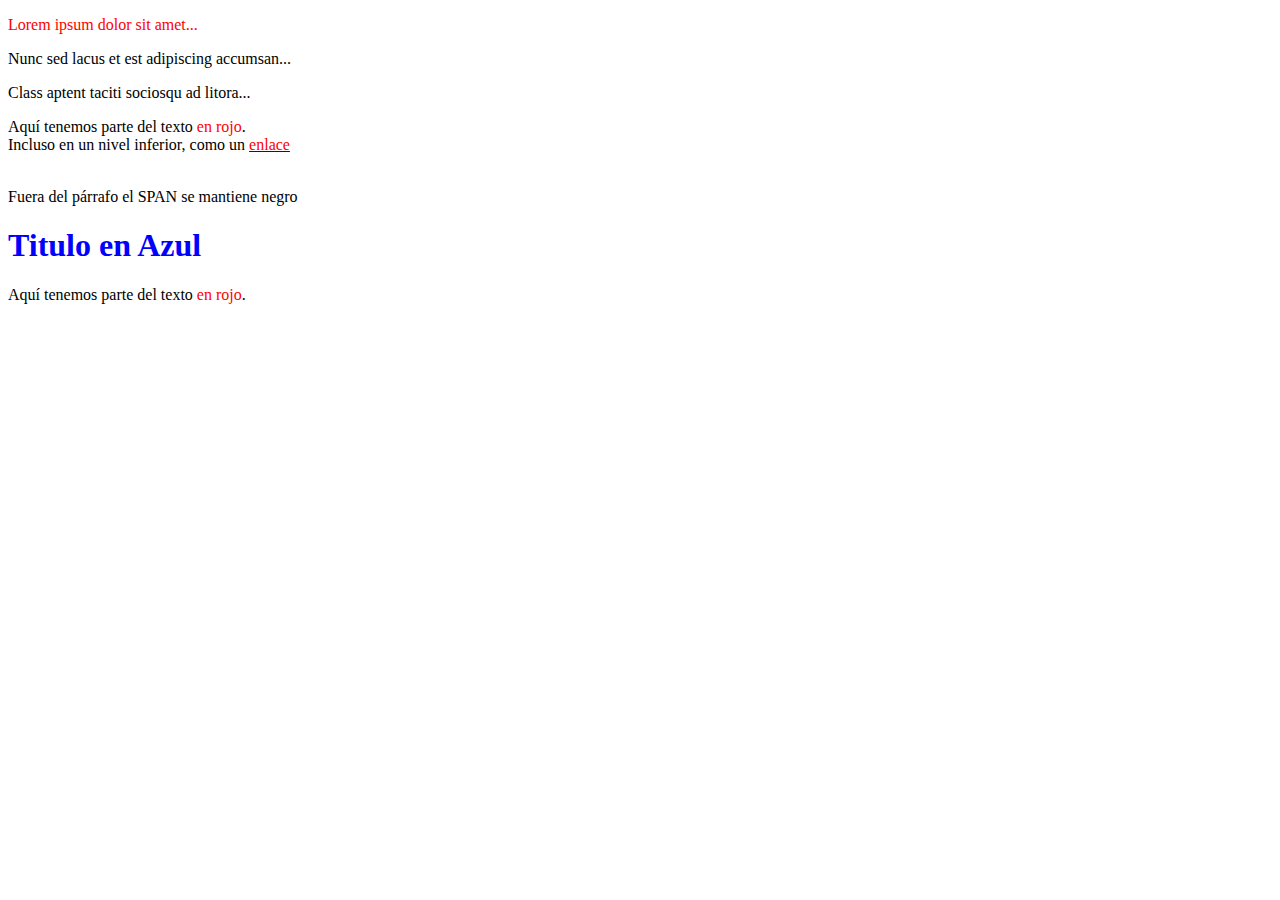
<file: ejemplosSelectores/index.html>
<!DOCTYPE html> 
<html lang="es"> 
    <head> <meta charset="UTF-8" /> 
        <title>Ejemplo de estilos selector de clase</title> 
        <link href="style.css" rel="stylesheet">

    </head> 
        <body> 
        <section> 
            <p class="destacado">Lorem ipsum dolor sit amet...</p>
            <p>Nunc sed lacus et est adipiscing accumsan...</p>
            <p>Class aptent taciti sociosqu ad litora...</p>
        </section> 

        <section> 
            <p> Aquí tenemos parte del texto <span>en rojo</span>. 
                <br /> 
                Incluso en un nivel inferior, como un 
                <a href="#"><span>enlace</span></a> 
            </p> 
            <br> 
            Fuera del párrafo el <span> SPAN se mantiene negro</span> 
        </section>

        <section> 
            <h1> <span>Titulo en Azul</span></h1>
            <p> Aquí tenemos parte del texto <span>en rojo</span>. 
        </section> 
        
    </body>     
</html>
</file>
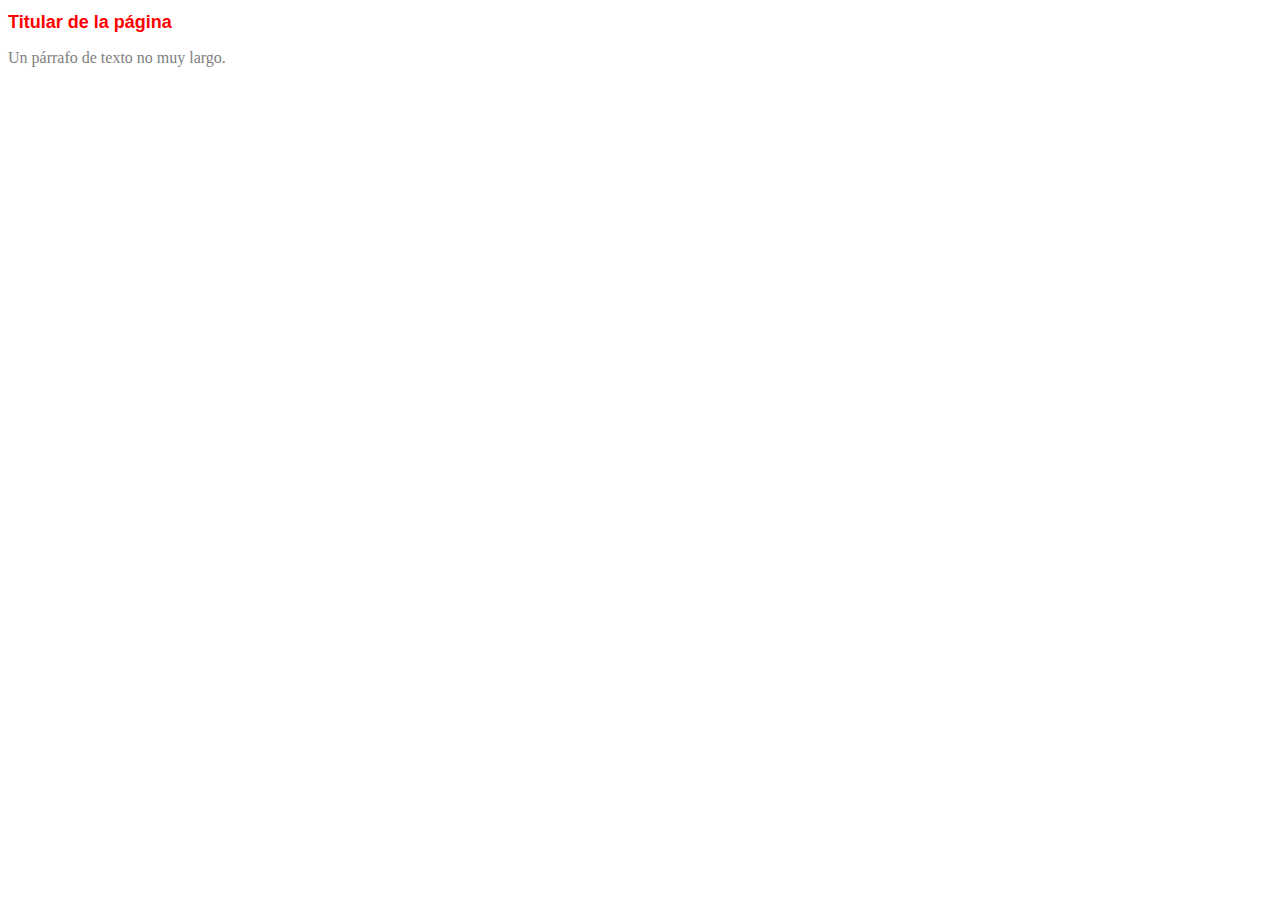
<file: intro css/index.html>
<!DOCTYPE html>
<html lang="es">
    <head> <meta charset="UTF-8" />
    <title>Primer Ejemplo CSS</title>
    <link href="estilos.css" rel="stylesheet">
</head>
<body>
    <section>
        <h1>Titular de la página</h1>
        <p>Un párrafo de texto no muy largo.</p>
    </section>
</body>
</html>
</file>
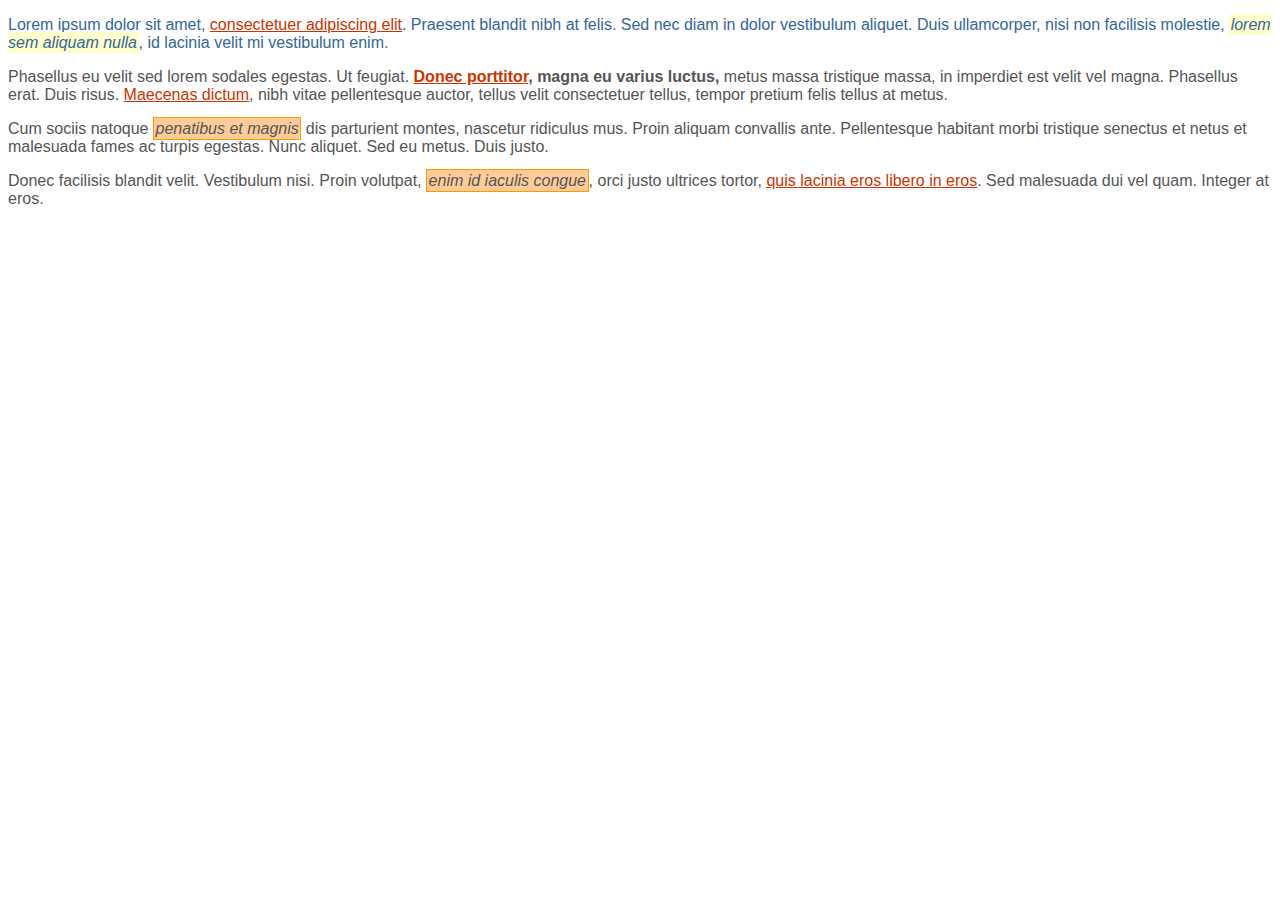
<file: ejemplosSelectores/ejerciciosSelectores/index.html>
<!DOCTYPE html> 
<html lang="es"> 
    <head> 
        <meta charset="UTF-8" />
        <title>Ejercicio de selectores</title>
        <link href="style.css" rel="stylesheet">
    </head>
    <body>
        <div id="primero">
            <p>Lorem ipsum dolor sit amet, <a href="#">consectetuer adipiscing elit</a>. 
            Praesent blandit nibh at felis. Sed nec diam in dolor vestibulum aliquet. Duis 
            ullamcorper, nisi non facilisis molestie, <em>lorem sem aliquam nulla</em>, id 
            lacinia velit mi vestibulum enim.</p>
        </div>
        <div class="normal">
            <p>Phasellus eu velit sed lorem sodales egestas. Ut feugiat. <span><a 
            href="#">Donec porttitor</a>, magna eu varius luctus,</span> metus massa 
            tristique massa, in imperdiet est velit vel magna. Phasellus erat. Duis risus. <a
            href="#">Maecenas dictum</a>, nibh vitae pellentesque auctor, tellus velit 
            consectetuer tellus, tempor pretium felis tellus at metus.</p>
            <p>Cum sociis natoque <em class="especial">penatibus et magnis</em> dis 
            parturient montes, nascetur ridiculus mus. Proin aliquam convallis ante. 
            Pellentesque habitant morbi tristique senectus et netus et malesuada fames ac 
            turpis egestas. Nunc aliquet. Sed eu metus. Duis justo.</p>
            <p>Donec facilisis blandit velit. Vestibulum nisi. Proin volutpat, <em 
            class="especial">enim id iaculis congue</em>, orci justo ultrices tortor, <a 
            href="#">quis lacinia eros libero in eros</a>. Sed malesuada dui vel quam. 
            Integer at eros.</p>
        </div>
    </body>
</html>
</file>
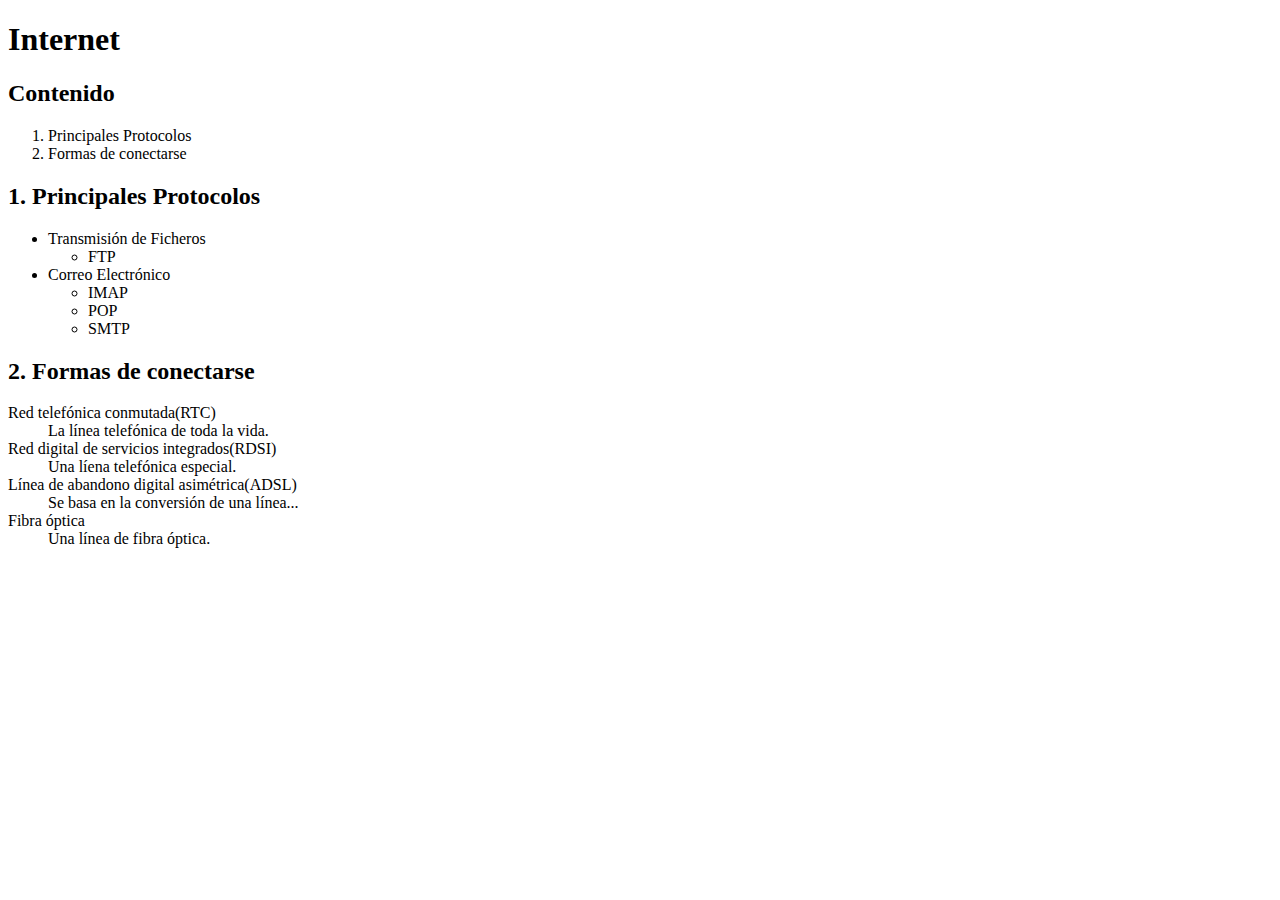
<file: listas.html>
<!DOCTYPE html>
<html lang="en">
<head>
    <meta charset="UTF-8">
    <meta http-equiv="X-UA-Compatible" content="IE=edge">
    <meta name="viewport" content="width=device-width, initial-scale=1.0">
    <title>Listas</title>
</head>
<body>
    <h1>Internet</h1>
    <h2>Contenido</h2>
    <ol>
        <li>Principales Protocolos</li>
        <li>Formas de conectarse</li>
    </ol>

    <h2>1. Principales Protocolos</h2>
    <ul>
        <li>Transmisión de Ficheros</li>
        <ul style="list-style-type: circle;">
            <li>FTP</li>
        </ul>
        
        <li>Correo Electrónico</li>
        <ul style="list-style-type: circle;">
            <li>IMAP</li>
            <li>POP</li>
            <li>SMTP</li>
        </ul>
    </ul>

    <h2>2. Formas de conectarse</h2>
    <dl>
        <dt>Red telefónica conmutada(RTC)</dt>
        <dd>La línea telefónica de toda la vida.</dd>
        <dt>Red digital de servicios integrados(RDSI)</dt>
        <dd>Una líena telefónica especial.</dd>
        <dt>Línea de abandono digital asimétrica(ADSL)</dt>
        <dd>Se basa en la conversión de una línea...</dd>
        <dt>Fibra óptica</dt>
        <dd>Una línea de fibra óptica.</dd>
    </dl>
    
</body>
</html>
</file>
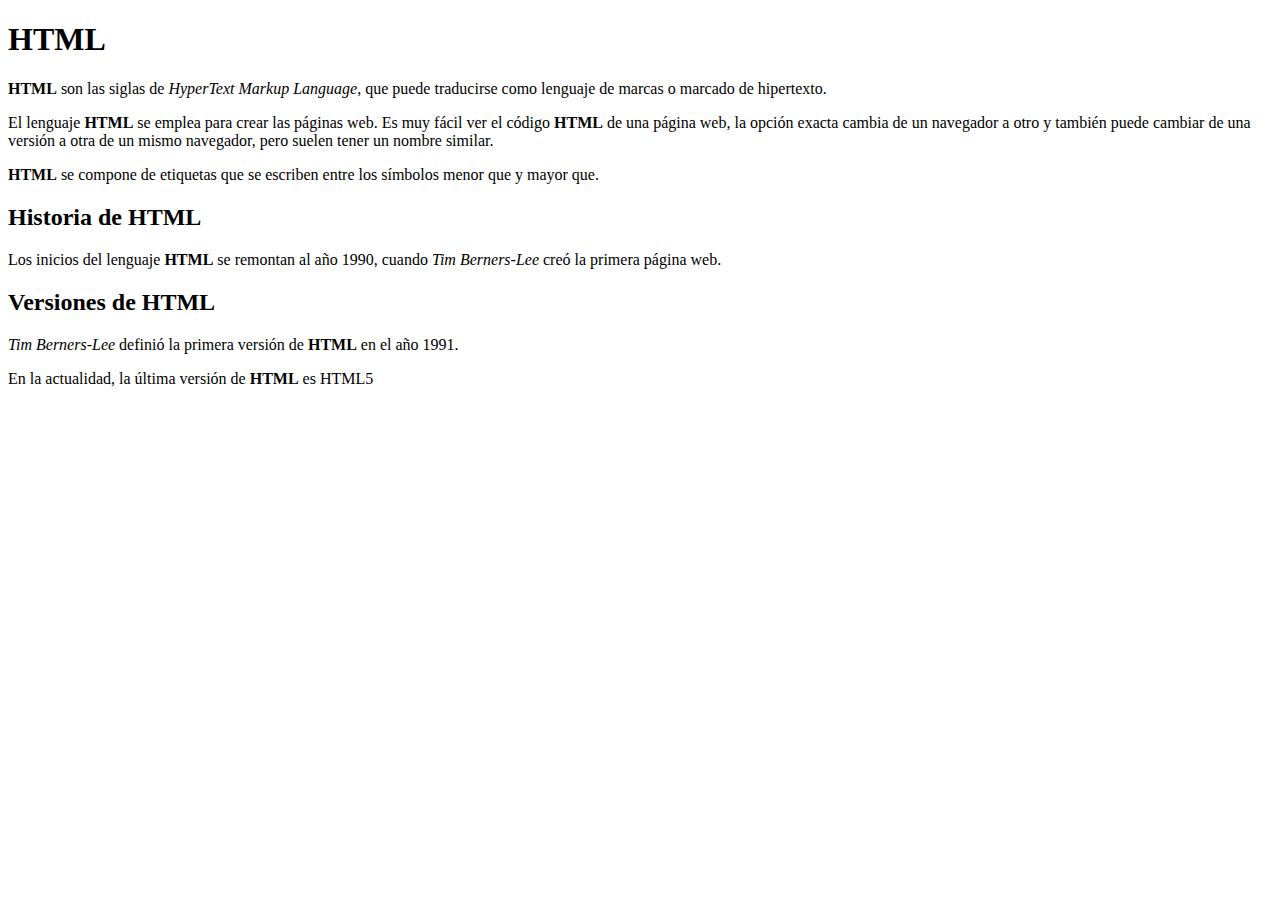
<file: negrita.html>
<!DOCTYPE html>
<html>
    <head>
    <title>El título de la página</title>
    </head>
<body>
    
    <h1>HTML</h1>
    <p><strong>HTML</strong> son las siglas de <em>HyperText Markup Language</em>, 
        que puede traducirse como lenguaje de marcas o marcado de hipertexto.
    </p>
    <p>El lenguaje <b>HTML</b> se emplea para crear las páginas web. 
        Es muy fácil ver el código <b>HTML</b> de una página web, la opción exacta cambia de un navegador 
        a otro y también puede cambiar de una versión a otra de un mismo navegador, 
        pero suelen tener un nombre similar.
    </p>
    <p><b>HTML</b> se compone de etiquetas que se escriben entre los símbolos menor que y mayor que.</p>
    <h2>Historia de HTML</h2>
    <p>Los inicios del lenguaje <b>HTML</b> se remontan al año 1990, cuando <em>Tim Berners-Lee</em> creó 
        la primera página web.</p>
    <h2>Versiones de HTML</h2>
    <p><em>Tim Berners-Lee</em> definió la primera versión de <b>HTML</b> en el año 1991. 
    <p>En la actualidad, la última versión de <b>HTML</b> es HTML5</p>

    </body>
</html>
</file>
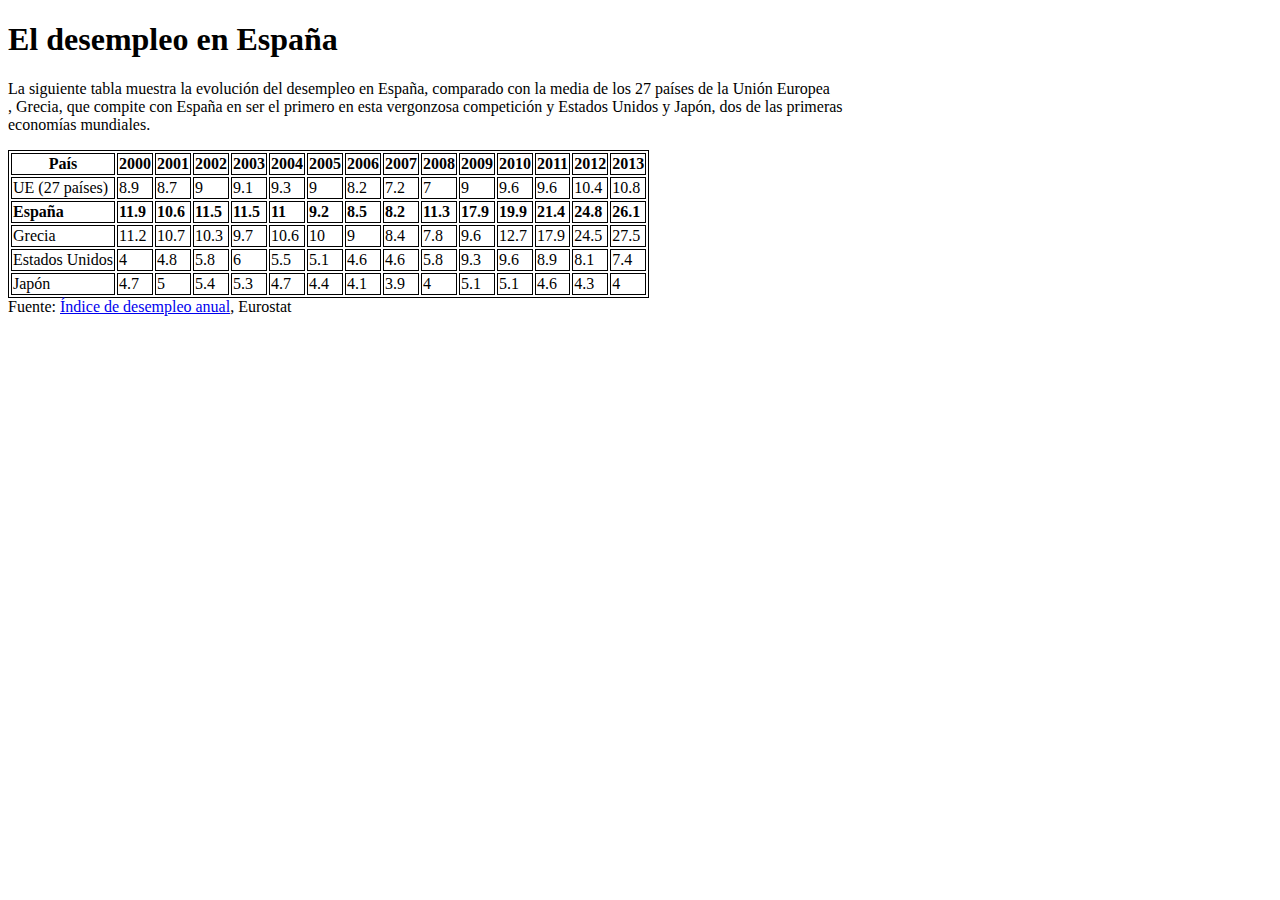
<file: tabla.html>
<!DOCTYPE html>
    <html>
        <head>
        <title>Desempleo</title>
        <style>
        table, tr, th, td {
        border: 1px solid black;
        }
        .spain {
            font-weight: bold;
        }
        </style>
    </head>
        <body>

            <h1>El desempleo en España</h1>


            <p>La siguiente tabla muestra la evolución del desempleo en España, 
                comparado con la media de los 27 países de la Unión Europea<br>, 
                Grecia, que compite con España en ser el primero en esta vergonzosa 
                competición y Estados Unidos y Japón, dos de las primeras<br> economías mundiales.</p>
            <table>
                <tr>
                    <th>País</th>
                    <th>2000</th>
                    <th>2001</th>
                    <th>2002</th>
                    <th>2003</th>
                    <th>2004</th>
                    <th>2005</th>
                    <th>2006</th>
                    <th>2007</th>
                    <th>2008</th>
                    <th>2009</th>
                    <th>2010</th>
                    <th>2011</th>
                    <th>2012</th>
                    <th>2013</th>
                </tr>

                <tr>
                    <td>UE (27 países)</td>
                    <td>8.9</td>
                    <td>8.7</td>
                    <td>9</td>
                    <td>9.1</td>
                    <td>9.3</td>
                    <td>9</td>
                    <td>8.2</td>
                    <td>7.2</td>
                    <td>7</td>
                    <td>9</td>
                    <td>9.6</td>
                    <td>9.6</td>
                    <td>10.4</td>
                    <td>10.8</td>
                </tr>

                <tr>
                    <td class="spain">España</td>
                    <td class="spain">11.9</td>
                    <td class="spain">10.6</td>
                    <td class="spain">11.5</td>
                    <td class="spain">11.5</td>
                    <td class="spain">11</td>
                    <td class="spain">9.2</td>
                    <td class="spain">8.5</td>
                    <td class="spain">8.2</td>
                    <td class="spain">11.3</td>
                    <td class="spain">17.9</td>
                    <td class="spain">19.9</td>
                    <td class="spain">21.4</td>
                    <td class="spain">24.8</td>
                    <td class="spain">26.1</td>
                </tr>

                <tr>
                    <td>Grecia</td>
                    <td>11.2</td>
                    <td>10.7</td>
                    <td>10.3</td>
                    <td>9.7</td>
                    <td>10.6</td>
                    <td>10</td>
                    <td>9</td>
                    <td>8.4</td>
                    <td>7.8</td>
                    <td>9.6</td>
                    <td>12.7</td>
                    <td>17.9</td>
                    <td>24.5</td>
                    <td>27.5</td>
                </tr>

                <tr>
                    <td>Estados Unidos</td>
                    <td>4</td>
                    <td>4.8</td>
                    <td>5.8</td>
                    <td>6</td>
                    <td>5.5</td>
                    <td>5.1</td>
                    <td>4.6</td>
                    <td>4.6</td>
                    <td>5.8</td>
                    <td>9.3</td>
                    <td>9.6</td>
                    <td>8.9</td>
                    <td>8.1</td>
                    <td>7.4</td>
                </tr>

                <tr>
                    <td>Japón</td>
                    <td>4.7</td>
                    <td>5</td>
                    <td>5.4</td>
                    <td>5.3</td>
                    <td>4.7</td>
                    <td>4.4</td>
                    <td>4.1</td>
                    <td>3.9</td>
                    <td>4</td>
                    <td>5.1</td>
                    <td>5.1</td>
                    <td>4.6</td>
                    <td>4.3</td>
                    <td>4</td>
                </tr>
    
            </table>
            

            Fuente: <a href="https://es.statista.com/estadisticas/500987/prevision-tasa-de-paro-en-espana/#:~:text=Espa%C3%B1a%20cerr%C3%B3%20el%20a%C3%B1o%202020,pa%C3%ADs%20entre%202011%20y%202015.">Índice de desempleo anual</a>, Eurostat

        </body>
    </html>
</file>
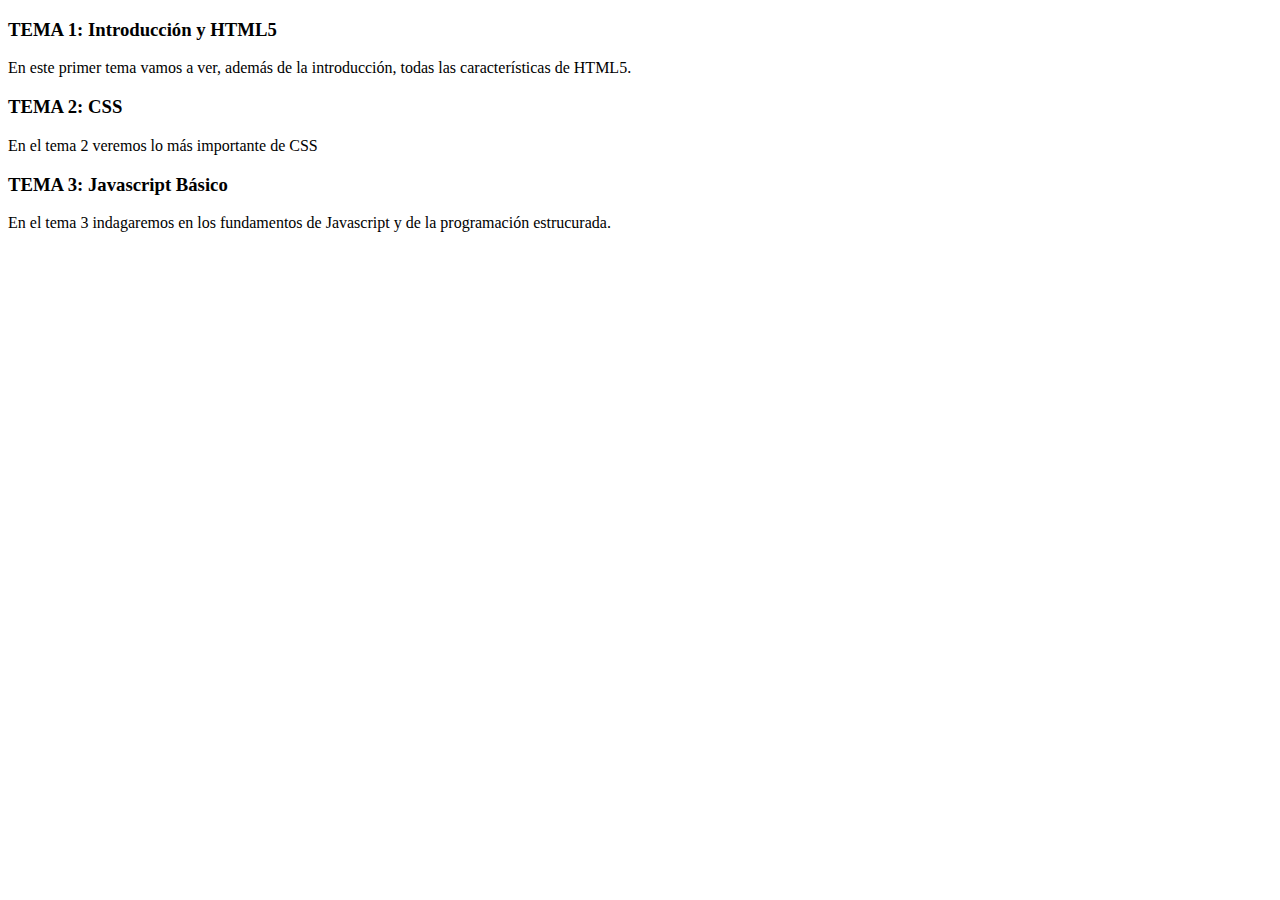
<file: titulos.html>
<!DOCTYPE html>
    <html lang="es">
        <head>
            <meta charset="UTF-8">
            <title>Primer Documento HTML</title>
        </head>
        <body>
            <h3>TEMA 1: Introducción y HTML5</h3>
            <p>En este primer tema vamos a ver, además de la introducción, 
                todas las características de HTML5.</p>
            
            <h3>TEMA 2: CSS</h3>
            <p>En el tema 2 veremos lo más importante de CSS</p>

            <h3>TEMA 3: Javascript Básico</h3>
            <p>En el tema 3 indagaremos en los fundamentos de Javascript y de la programación estrucurada.</p>
        
        </body>
    </html>
</file>
<file: ejemplosSelectores/style.css>
.destacado { 
    color: red; 
}
p span { 
    color: red; 
}
h1 span { 
    color: blue; 
}
</file>
<file: intro css/estilos.css>
h1 {
    color: red;
    font-family: Arial;
    font-size: large;
}

p {
    color: gray;
    font-family: Verdana;
    font-size: medium;
}
</file>
<file: ejemplosSelectores/ejerciciosSelectores/style.css>
/* Todos los elementos de la pagina*/
* {
    font-family: Arial, Helvetica, sans-serif;
    font-size: 1em;
}

/* Todos los parrafos de la pagina */
p {
    color: #555;
}

/* Todos los párrafos contenidos en #primero */
#primero p {
    color: #336699;
}

/* Todos los enlaces la pagina */
a {
    color: #CC3300;
}
/* Los elementos "em" contenidos en #primero */
#primero em {
    background: #FFFFCC; 
    padding: .1em;
}

/* Todos los elementos "em" de clase "especial" en toda la pagina */
em.especial {
    background: #FFCC99; 
    border: 1px solid #FF9900; 
    padding: .1em;
}

/* Elementos "span" contenidos en .normal */
.normal span {
    font-weight: bold;
}
</file>
